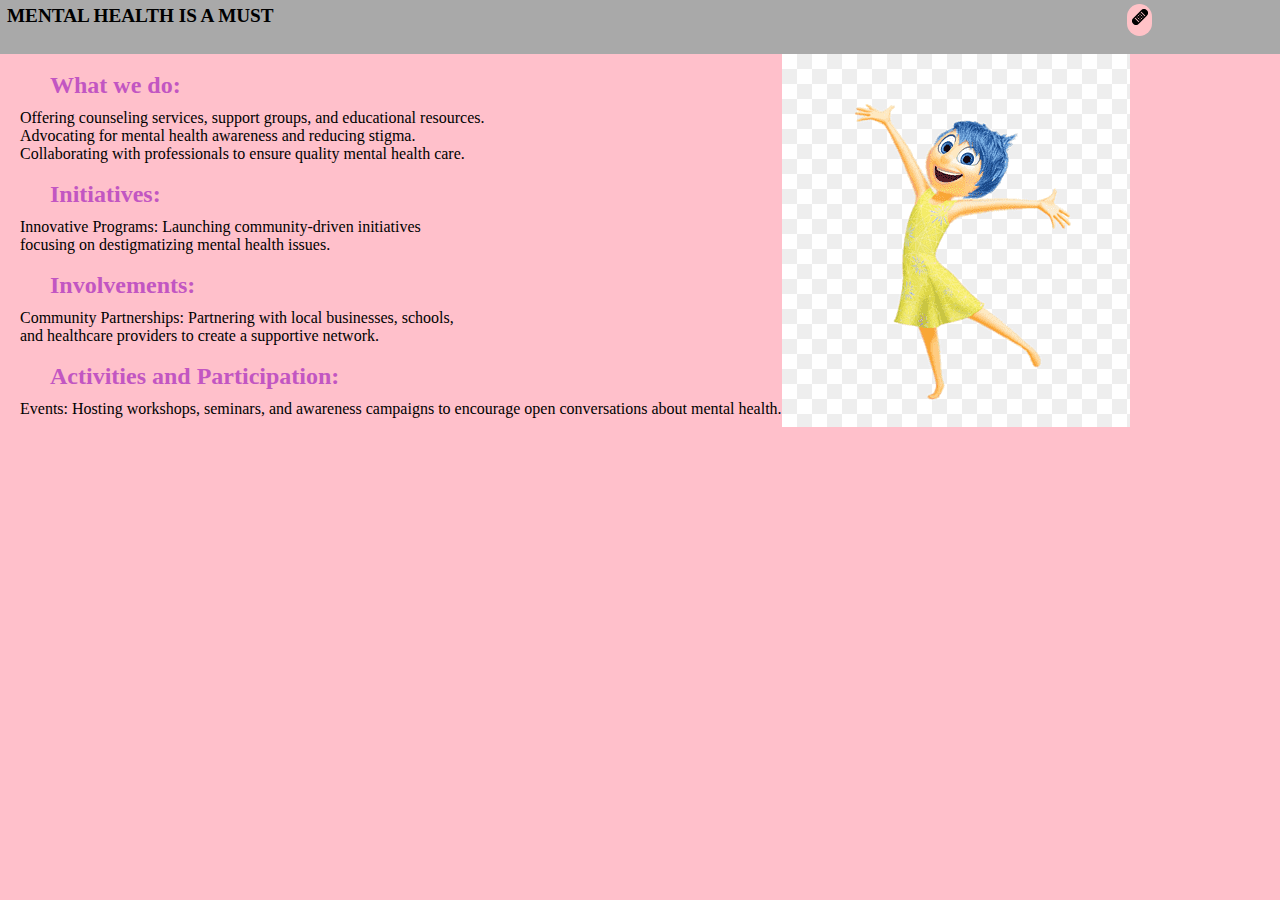
<file: page2.html>
<!DOCTYPE html>
<html lang="en">
<head>
    <meta charset="UTF-8">
    <meta name="viewport" content="width=device-width, initial-scale=1.0">
    <title>What We Do</title>
    <link rel="stylesheet" href="style.css">
</head>
<body>
        <header> 
          <div class="navbar">
              <h1> MENTAL HEALTH IS A MUST </h1>
            
              <div class="dropdown"> 
                 <button class="dropbtn"> <img src="media/bandaid-fill.svg">
                 </button>
    
                 <div class="dropdown-content">
                    <a href="index.html"> Home Page</a>
                    <a href="page2.html">What We Do</a>
                    <a href="page3.html">About Us</a>
                 </div>
              </div>
          </div>
        </header>
         
        <div class="page2">

            <div class="pg2txt">
            <h2> What we do: </h2>
            <p>Offering counseling services, support groups, and educational resources. <br>
                Advocating for mental health awareness and reducing stigma. <br>
                Collaborating with professionals to ensure quality mental health care.</p>
            <h2> Initiatives: </h2>   
            <p> Innovative Programs: Launching community-driven initiatives <br >focusing on destigmatizing mental health issues. </p>   
            <h2>  Involvements: </h2>  
            <p> Community Partnerships: Partnering with local businesses, schools, <br> and healthcare providers to create a supportive network. </p>
            <h2>Activities and Participation: </h2>
            <p>Events: Hosting workshops, seminars, and awareness campaigns to encourage open conversations about mental health.</p>   
                </div>
                
            <div class="media"> 
                <div class="joy"><img src="media/joy.png"> </div>
            </div>
        </div>
        

</body>
</html>
</file>
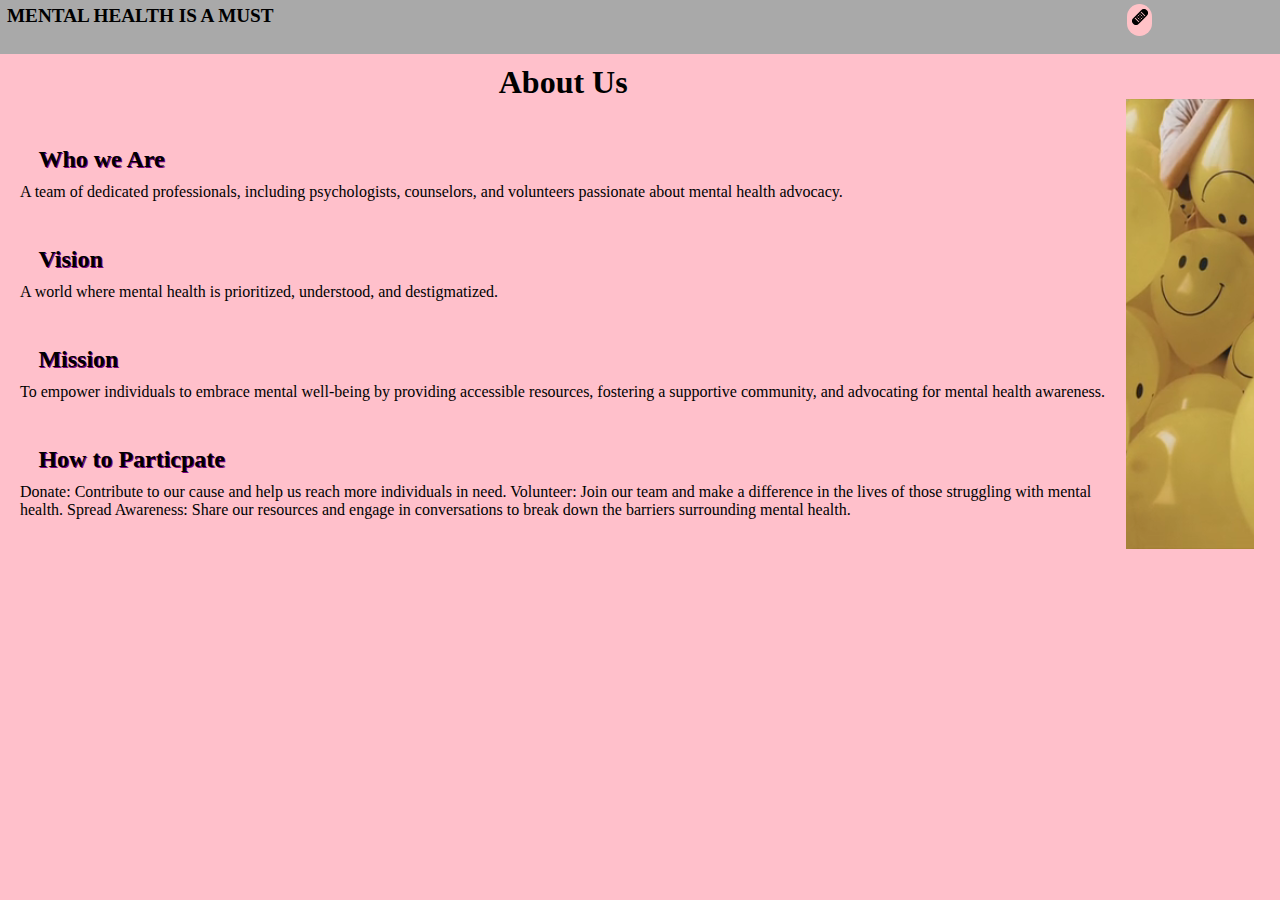
<file: page3.html>
<!DOCTYPE html>
<html lang="en">
<head>
    <meta charset="UTF-8">
    <meta name="viewport" content="width=device-width, initial-scale=1.0">
    <title>What We Do</title>
    <link rel="stylesheet" href="style.css">
</head>
<body>
        <header> 
          <div class="navbar">
              <h1> MENTAL HEALTH IS A MUST </h1>
            
              <div class="dropdown"> 
                 <button class="dropbtn"> <img src="media/bandaid-fill.svg">
                 </button>
    
                 <div class="dropdown-content">
                    <a href="index.html"> Home Page</a>
                    <a href="page2.html">What We Do</a>
                    <a href="page3.html">About Us</a>
                 </div>
              </div>
          </div>
        </header>

           <div class="page3"> 

            <div class="text">
            <h1> About Us </h1>
            <h2> Who we Are </h2>
            <p> A team of dedicated professionals, including psychologists, counselors, and volunteers passionate about mental health advocacy.</p>
            <h2> Vision </h2>
            <p> A world where mental health is prioritized, understood, and destigmatized.</p>
            <h2> Mission </h2>
            <p> To empower individuals to embrace mental well-being by providing accessible resources, fostering a supportive community, and advocating for mental health awareness. </p>
            <h2> How to Particpate </h2>
            <p> Donate: Contribute to our cause and help us reach more individuals in need.
                Volunteer: Join our team and make a difference in the lives of those struggling with mental health.
                Spread Awareness: Share our resources and engage in conversations to break down the barriers surrounding mental health. </p>
             </div>

         <video autoplay muted loop> 
                <source src="media/smvid.mp4" type="video/mp4"> Loading Video
            </video></div>
            

      </div>
 </body>
</html>
</file>
<file: style.css>
@import url('https://fonts.googleapis.com/css2?family=Poppins&family=Young+Serif&display=swap');
@import url('https://fonts.googleapis.com/css2?family=Noto+Sans+JP&display=swap');

*{ margin:0;
    padding: 0;}
    
    .navbar {
        overflow: hidden;
        background-color: #A9A9A9;
        height: 6vh;
      }

    .navbar h1 {
        display: inline-block;
         font-family:'Playpen Sans', cursive;
         font-size: larger;
         margin-top: .5vh;
         margin-left: 7px;
      }
    
      /* Links inside the navbar */
      .navbar a {
        float: right;
        font-family: 'Young Serif',serif; 
        font-size: 16px;
        color: white;
        text-align: center;
        padding: .5vh;
        border-radius: 90px;
        background-color: #ffc2c7;
        text-decoration: none;
        margin-top: 3px;
        margin-left: 10px;
        margin-right: 3px;
      }
      
      /* The dropdown container */
      .dropdown {
        float:right;
        overflow: hidden;
        margin-right: 10vw;
        margin-top: 3.5px;
      }
      
      /* Dropdown button */
      .dropdown .dropbtn {
        font-size: 16px;
        border: none;
        outline: none;
        color: white;
        padding: .5vh;
        border-radius: 90px;
        background-color: #ffc2c7;
        font-family: 'Young Serif',serif; 
        margin: auto; 
      }
      
      .navbar a:hover, .dropdown:hover .dropbtn {
        background-color: #D2E0FB;
      }
    
      /* Dropdown content (hidden by default) */
      .dropdown-content {
        display: none;
        position: absolute;
        background-color: #ffc2c7;
        min-width: 160px;
        box-shadow: 0px 8px 16px 0px rgba(0,0,0,0.2);
        z-index: 1;
      }
      
      /* Links inside the dropdown */
      .dropdown-content a {
        float: none;
        font-family: 'Young Serif',serif;
        color: black;
        padding: 1vh;
        text-decoration: none;
        display: block;
        text-align: left;
      }
    
      .dropdown:hover .dropdown-content {
        display: block;
      }

    section{
      position: fixed;
      height: 100vh;
      width:100vw;

    }
    video{
        height: 100vh;
        width: 100vw; 
        object-fit: cover;
        position: fixed;   
        z-index: -1;
    }

    section h1
    {
      margin-top: 20vh;
      text-align: center;
      text-shadow:1px 1px #ffc2c7;
       font-size: xx-large;
       color: white;
       text-shadow: pink;
    }

    section p
    {
      margin-top: 2vh; 
      color: black;
      text-shadow: 1px 1px white;
      text-align: center;
    }

    .icon{
        background: url(media/sprite3.png) no-repeat -141px -221px;
        width: 66px;
        height: 66px;
        display: inline-block;
    }
    
    #pint{background-position: -141px -221px;}
    #fb{background-position: -439px -146px ;}
    #twt{background-position: -66px -72px ;}

    footer{
        text-align: center;
        position: fixed;
        bottom: 0vw;
        width: 100vw;
    }

    /* end of page 1 */
     
    .page2 {
      background-color: pink;
      display: flex;
      width: 100vw;
      height: 100vh;
      position: fixed;
    }
  
    .page2 h2 {
      color: rgb(194, 86, 194);
      margin-left: 50px;    
      margin-top: 2vh;
    }

    .page2 p {
      margin-top: 10px;;
      margin-left:20px; 
      color: black;
      text-shadow: black;
    }

    .joy {
      flex: 1;
      animation: joy 5s linear infinite;
      position: relative;
      float: right;
  }

  
  @keyframes joy{
      0%{transform:scale(0%);}
      50%{transform: scale(50%);}
      100%{transform: scale(100%);}
  }
  
/*end of page 2*/

   .page3 {
    background-color: pink;
    width: 100vw;
    height: 100vh;
    position:fixed;
    display: flex;
   }
    

   .page3 h1 {
    margin-top: 10px; 
    text-align: center;
    font-size: xx-large;
   }

   .page3 h2 {
    color: black;
    text-shadow: 1px 1px purple;
    margin-top: 5vh;
    margin-left: 3vw;
   }

   .page3 p {
      color:black;
      margin-top: 10px;
      margin-left: 20px;
   }

   .page3 video {
       flex: 1;
       position: relative;
       float: right;
       width: 10vw;
       height:50vh; 
       margin-top:5vh;
       margin-right:2vw;
        }

    /*responsiveness*/
    @media screen and (max-width: 600px){
        .navbar{
            position: relative;
            background-color: white;
         }

        .navbar h1    {
            background-color:azure;
            padding: 1vw;
            color: black;
            transition:.5s;
        }
        
         /* Links inside the navbar */
      .navbar a {
        float: right;
        font-family: 'Young Serif',serif; 
        font-size: 16px;
        color: white;
        text-align: center;
        padding: .5vh;
        border-radius: 90px;
        background-color: #ffc2c7;
        text-decoration: none;
        margin-top: 3px;
        margin-left: 10px;
        margin-right: 3px;
      }
      
      /* The dropdown container */
      .dropdown {
        float: right;
        overflow: hidden;
        margin-right: 15px;
        margin-top: 3.5px;
      }
      
      /* Dropdown button */
      .dropdown .dropbtn {
        font-size: 16px;
        border: none;
        outline: none;
        color: white;
        padding: .5vh;
        border-radius: 90px;
        background-color: #ffc2c7;
        font-family: 'Young Serif',serif; 
        margin: auto; 
      }
      
      .navbar a:hover, .dropdown:hover .dropbtn {
        background-color: #D2E0FB;
      }
    
      /* Dropdown content (hidden by default) */
      .dropdown-content {
        display: none;
        position: absolute;
        background-color: #ffc2c7;
        min-width: 160px;
        box-shadow: 0px 8px 16px 0px rgba(0,0,0,0.2);
        z-index: 1;
      }
      
      /* Links inside the dropdown */
      .dropdown-content a {
        float: none;
        font-family: 'Young Serif',serif;
        color: black;
        padding: 1vh;
        text-decoration: none;
        display: block;
        text-align: left;
      }
    
      .dropdown:hover .dropdown-content {
        display: block;
      }
    }
</file>
